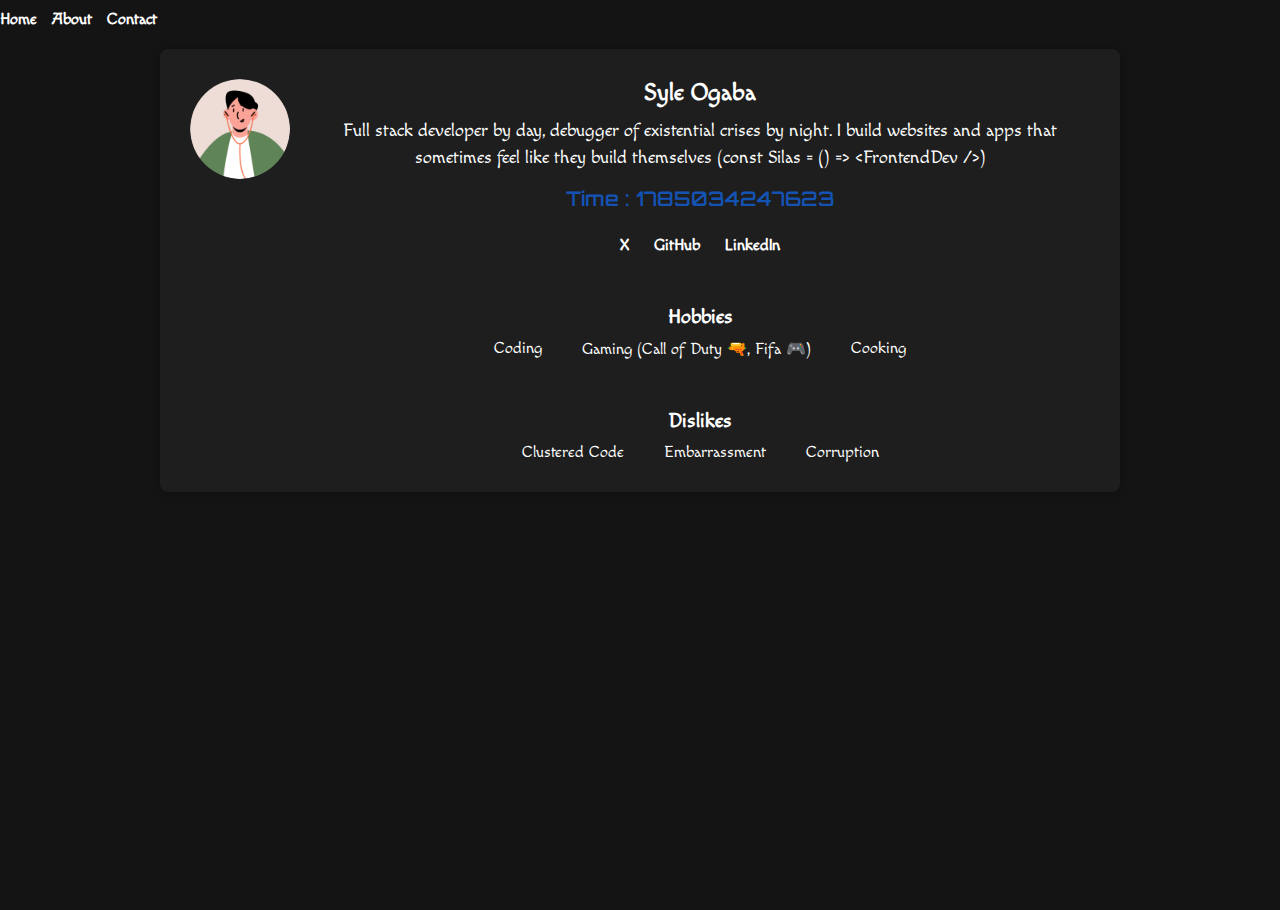
<file: index.html>
<!DOCTYPE html>
<html lang="en">
<head>
    <meta charset="UTF-8">
    <link rel="stylesheet" href="style.css">
    <meta name="viewport" content="width=device-width, initial-scale=1.0">
    <title>User Profile Card</title>
</head>
<body>
    <header>
        <nav>
            <a href="index.html">Home</a>
            <a href="about.html">About</a>
            <a href="contact.html">Contact</a>
        </nav>
       
    </header>
    <article data-testid="test-profile-card">
        <figure>
            <img src="./image/avatar.png"
            alt ="User Profile Picture"
            data-testid="test-user-avatar"/>
        </figure>

        <div class="profile-details">
            <header>
                <h2 data-testid="test-user-name">Syle Ogaba</h2>
            </header>
            <p data-testid="test-user-bio">
                Full stack developer by day, debugger of existential crises by night. 
                I build websites and apps that sometimes feel like they build themselves (const Silas = () =&gt; &lt;FrontendDev /&gt;)                 
            </p>
            <div class="timer" data-testid="test-user-time" id="user-time"></div>
            <nav aria-label="Social links">
                <ul data-testid="test-user-social-links">
                    <li>
                        <a href="https://x.com/SilasOgaba" 
                        target="_blank" rel="noopener noreferrer" 
                        data-testid="test-user-social-X">X</a>
                    </li>
                    <li>
                        <a href="https://github.com/Gbagamsyle" 
                        target="_blank" rel="noopener noreferrer"
                        data-testid="test-user-social-github">GitHub</a>
                    </li>
                    <li>
                        <a href="https://www.linkedin.com/in/ogaba-silas-4172821b8/" 
                        target="_blank" rel="noopener noreferrer"
                        data-testid="test-user-social-linkedin">LinkedIn</a>
                    </li>
                </ul>   
           </nav>
            <section>
                <h3>Hobbies</h3>
                <ul class="hobbies" data-testid="test-user-hobbies">
                    <li>Coding</li>
                    <li>Gaming (Call of Duty 🔫, Fifa 🎮)</li>
                    <li>Cooking</li>
                </ul>
            </section>
            <section>
                <h3>Dislikes</h3>
                <ul data-testid="test-user-dislikes">
                    <li>Clustered Code</li>
                    <li>Embarrassment</li>
                    <li>Corruption</li>
                </ul>
            </section>
        </div>
    </article>

    
<script src="index.js"></script>
</body>
</html>
</file>
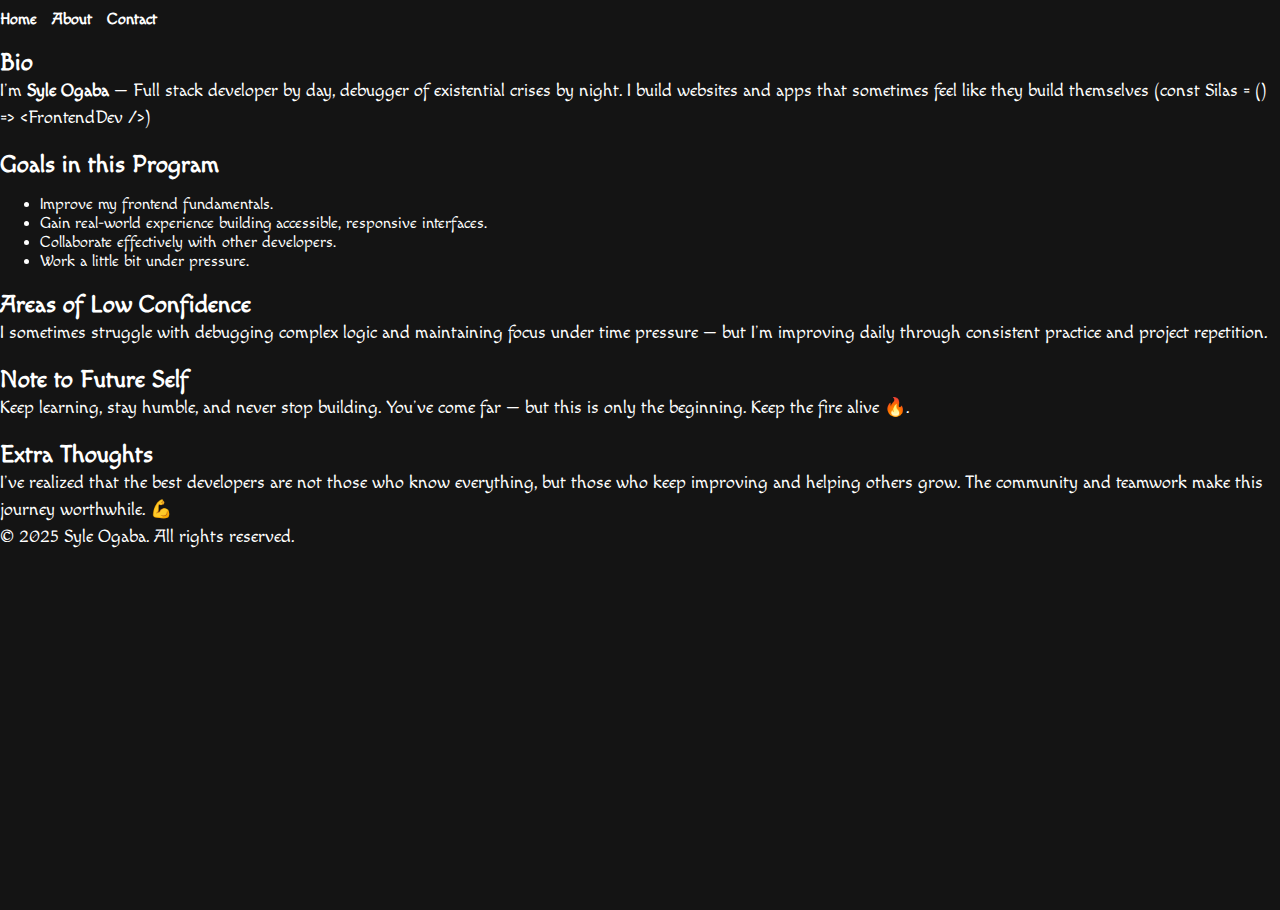
<file: about.html>
<!DOCTYPE html>
<html lang="en">
<head>
  <meta charset="UTF-8">
  <link rel="stylesheet" href="style.css">
  <meta name="viewport" content="width=device-width, initial-scale=1.0">
  <title>About Me | Syle Ogaba</title>
</head>
<body>
  <header>
    <nav>
      <a href="index.html">Home</a>
      <a href="about.html" class="active">About</a>
      <a href="contact.html">Contact</a>
    </nav>
  </header>

  <main data-testid="test-about-page">
    <section data-testid="test-about-bio">
      <h2>Bio</h2>
      <p>
        I’m <strong>Syle Ogaba</strong> — Full stack developer by day, debugger of existential crises by night. 
        I build websites and apps that sometimes feel like they build themselves (const Silas = () =&gt; &lt;FrontendDev /&gt;)                
      </p>
    </section>

    <section data-testid="test-about-goals">
      <h2>Goals in this Program</h2>
      <ul>
        <li>Improve my frontend fundamentals.</li>
        <li>Gain real-world experience building accessible, responsive interfaces.</li>
        <li>Collaborate effectively with other developers.</li>
        <li>Work a little bit under pressure.</li>
      </ul>
    </section>

    <section data-testid="test-about-confidence">
      <h2>Areas of Low Confidence</h2>
      <p>
        I sometimes struggle with debugging complex logic and maintaining focus under time pressure — but I’m improving daily through consistent practice and project repetition.
      </p>
    </section>

    <section data-testid="test-about-future-note">
      <h2>Note to Future Self</h2>
      <p>
        Keep learning, stay humble, and never stop building. You’ve come far — but this is only the beginning. Keep the fire alive 🔥.
      </p>
    </section>

    <section data-testid="test-about-extra">
      <h2>Extra Thoughts</h2>
      <p>
        I’ve realized that the best developers are not those who know everything, but those who keep improving and helping others grow.
        The community and teamwork make this journey worthwhile. 💪
      </p>
    </section>
  </main>

  <footer>
    <p>&copy; 2025 Syle Ogaba. All rights reserved.</p>
  </footer>
</body>
</html>
</file>
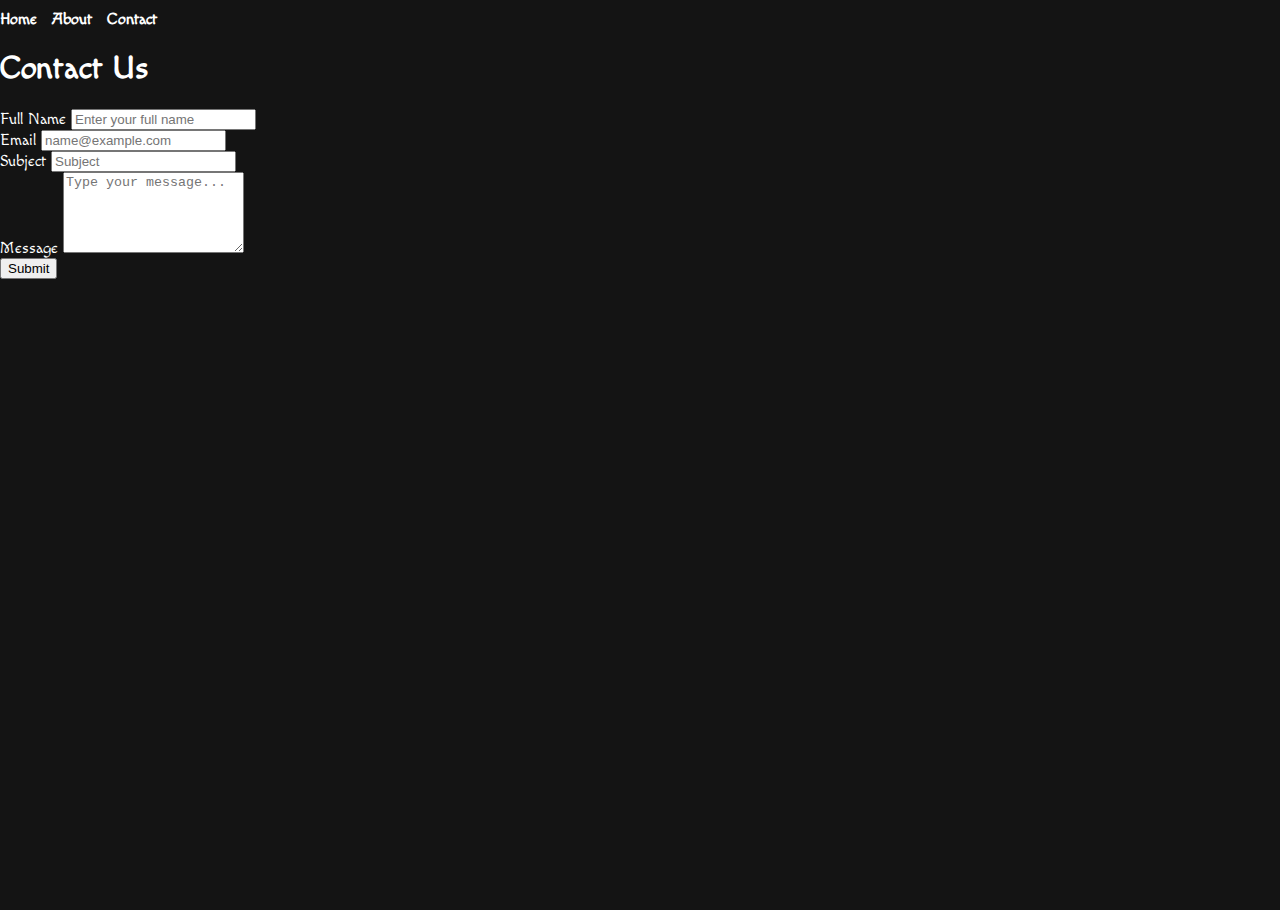
<file: contact.html>
<!DOCTYPE html>
<html lang="en">
<head>
  <meta charset="UTF-8" />
  <link rel="stylesheet" href="style.css" />
  <meta name="viewport" content="width=device-width, initial-scale=1.0" />
  <title>Contact Us</title>
</head>
<body>
  <header>
    <nav>
      <a href="index.html">Home</a>
      <a href="about.html">About</a>
      <a href="contact.html" class="active">Contact</a>
    </nav>
  </header>

  <main>
    <section class="contact-section">
      <h1>Contact Us</h1>
      <form id="contact-form" novalidate>
        <div class="form-group">
          <label for="name">Full Name</label>
          <input 
            type="text" 
            id="name" 
            name="name" 
            placeholder="Enter your full name"
            data-testid="test-contact-name"
            aria-describedby="test-contact-error-name" 
            required 
          />
          <small id="test-contact-error-name" class="error-message"></small>
        </div>

        <div class="form-group">
          <label for="email">Email</label>
          <input 
            type="email" 
            id="email" 
            name="email" 
            placeholder="name@example.com"
            data-testid="test-contact-email"
            aria-describedby="test-contact-error-email" 
            required 
          />
          <small id="test-contact-error-email" class="error-message"></small>
        </div>

        <div class="form-group">
          <label for="subject">Subject</label>
          <input 
            type="text" 
            id="subject" 
            name="subject" 
            placeholder="Subject"
            data-testid="test-contact-subject"
            aria-describedby="test-contact-error-subject"
            required 
          />
          <small id="test-contact-error-subject" class="error-message"></small>
        </div>

        <div class="form-group">
          <label for="message">Message</label>
          <textarea 
            id="message" 
            name="message"
            rows="5"
            placeholder="Type your message..."
            data-testid="test-contact-message"
            aria-describedby="test-contact-error-message"
            required
          ></textarea>
          <small id="test-contact-error-message" class="error-message"></small>
        </div>

        <button type="submit" data-testid="test-contact-submit">Submit</button>
        <p id="test-contact-success" class="success-message" hidden>
          Thank you! Your message has been sent successfully  ✅.
        </p>
      </form>
    </section>
  </main>

  <script src="contact.js"></script>
</body>
</html>
</file>
<file: style.css>
@font-face {
  font-family: 'MyFont';
  src: url('./font/Macondo-Regular.ttf') format('truetype');
  font-weight: 400 600 900;
  font-style: normal;
}
@font-face {
  font-family: 'BigFont';
  src: url('./font/Orbitron/static/Orbitron-SemiBold.ttf') format('truetype');
  font-weight: 400 600 900 1200;
  font-style: bold;
}
body {
  font-family: 'MyFont', sans-serif;
  margin: 0;
  padding: 0;
  box-sizing: border-box;
  background-color: #141414;
  color: #ffffff;
  min-height: 100vh;
}

article {
  max-width: 500px;
  margin: 20px auto;
  padding: 20px;
  background-color: #1e1e1e;
  border-radius: 8px;
  box-shadow: 0 0px 10px rgba(0, 0, 0, 0.3);
  display: flex;
  flex-direction: column;
  gap: 20px;
}
figure {
  margin: 0;
  padding: 0;
  justify-content: center;
  display: flex;
}

img {
  width: 100px;
  height: 100px;
  border-radius: 65%;
  object-fit: cover;
  display: block;
}
.profile-details {
  display: flex;
  flex: 1;
  flex-direction: column;
  align-items: center;
  text-align: center;
  gap: 10px;
}
h2 {
  margin: 0;
  font-size: 24px;
  font-weight: 900;
}
p {
  margin: 0;
  font-size: 18px;
  line-height: 1.5;
}

nav {
  display: flex;
  justify-content: center;
  gap: 15px;
  margin-top: 10px;
}
nav ul {
  list-style: none;
  padding: 0;
  margin: 0;
  display: flex;
  gap: 25px;
}
nav a {
  color: #fff;
  text-decoration: none;
  font-weight: 600;
  transition: color 0.3s;
}
nav a:hover {
  color: #8d99ae;
}
nav a:active {
  color: #1a202c;
}
section {
  margin-top: 20px;
}   
ul[data-testid="test-user-hobbies"],
ul[data-testid="test-user-dislikes"] {
  list-style: none;
  display: flex;
  flex-wrap: wrap;
  justify-content: center;
  gap: 20px;
  padding: 0;
  margin: 0;
}
ul[data-testid="test-user-hobbies"] li,
ul[data-testid="test-user-dislikes"] li {
  margin: 0;
  padding: 0 10px;
  white-space: nowrap;
  flex-shrink: 0;
}
section h3 {
  margin-bottom: 10px;
  font-size: 20px;
  font-weight: 600;
}
.label {
  font-weight: 900;
}
.timer{
  font-family: 'Bigfont', sans-serif;
  color: #1453b3;
  padding: 0.25em 0.5em;
  display: inline-block;
  font-weight: 1000;
  font-size: 20px;
}
@media (min-width: 768px) {
  article {
    flex-direction: row;
    max-width: 700px;
    padding: 30px;
  }
  nav {
    justify-content: flex-start;
  }
}
@media (min-width: 1024px) {
  article {
    max-width: 900px;
  }
}
</file>
